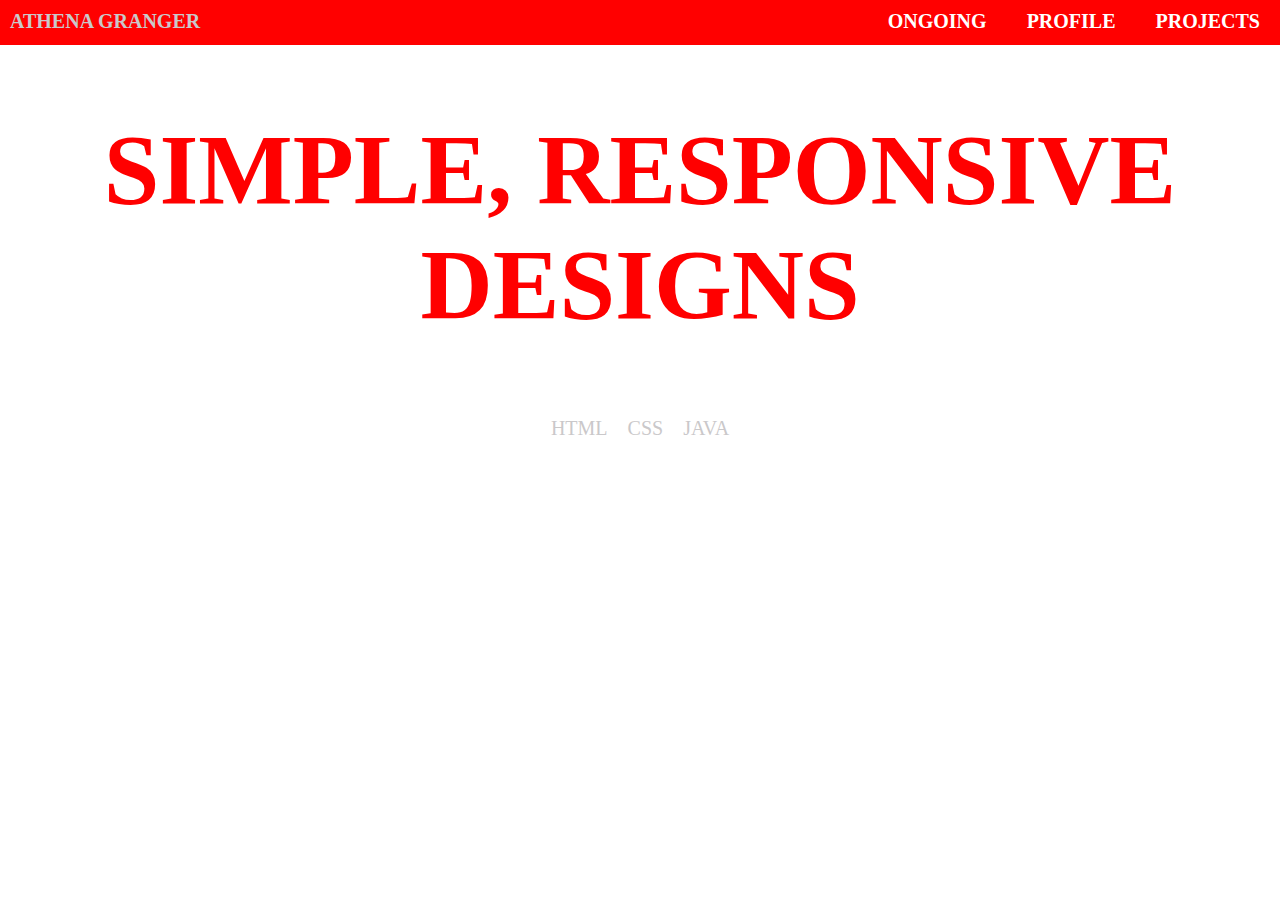
<file: INDEX.html>
<!DOCTYPE html>
<html>
<head>

	<link rel='stylesheet' href='css/style.css'/>
	<script src='javascript/script.js'></script>
	<title> Athena Granger's Portfolio </title>
	
</head>

<body>

<div class="dropdown">
<button onclick="myFunction()" class="dropbtn">ATHENA GRANGER</button>
  <div id="myDropdown" class="dropdown-content">
    <a href="https://www.facebook.com/athenagranger1">FACEBOOK</a>
    <a href="#https://www.linkedin.com/public-profile/settings?trk=prof-edit-edit-public_profile">LINKEDIN</a>
    <a href="athenagranger@outlook.com">EMAIL</a>
  </div>
</div>

<div class="nav">
<ul>
<li><a href="PROJECTS.html">PROJECTS</a></li>
<li><a href="PROFILE.html">PROFILE</a></li>
<li><a href="CURRENT.html">ONGOING</a></li>
</ul>
</div>

<div class="slogan">
<h1>SIMPLE, RESPONSIVE DESIGNS</h1>
</div>

<p>
<div class="skill1">HTML</div>
<div class="skill2">CSS</div>
<div class="skill3"> JAVA </div>
</p>
</div>

</body>
</file>
<file: css/style.css>
body {
	height: 100%;
	margin: 0;
	text-align: center;
	width: 100%;
}

.slogan { 
    font-family: Roboto, 'Roboto Serif', serif; 
    color:red;
	font-size: 50px;
}

.nav {
    font-family: Roboto, 'Roboto Serif', serif; 
    color: white; 
    font-size: 20px; 
    font-weight: bold;
}

.nav { 
    margin-top:0px; 
    height: 45px; 
    background: RED;
}

.nav ul { 
    margin:0; 
    padding:0;
    position: relative;
}

.nav ul li {
    list-style: none; 
}

.nav ul a { 
    text-decoration: none; 
    float: right; 
    display: block; 
    padding: 10px 20px; 
    color: white;
}

.nav ul li a:hover { 
    color: #CAC8CA;
    cursor: pointer;
    -webkit-transition: background-color 1s ease-in-out;
    -moz-transition: background-color 1s ease-in-out;
    -o-transition: background-color 1s ease-in-out;
    transition: color 1s ease-in-out;
        transform: scale(1.1);
}

.slogan:hover {
  color: #CAC8CA;
  cursor: pointer;
  -webkit-transition: background-color 1s ease-in-out;
  -moz-transition: background-color 1s ease-in-out;
  -o-transition: background-color 1s ease-in-out;
  transition: color 1s ease-in-out;
}

.skill1 {
    font-family: Roboto, 'Roboto-Serif', serif; 
    color:#CAC8CA; 
    font-size: 20px;
    display: inline-block;
    padding: 8px;
}

.skill1:hover {
  color: #FF2300;
  cursor: pointer;
  -webkit-transition: background-color 1s ease-in-out;
  -moz-transition: background-color 1s ease-in-out;
  -o-transition: background-color 1s ease-in-out;
  transition: color 1s ease-in-out;
  transform: scale(1.1);
}

.skill2 {
    font-family: Roboto, 'Roboto-Serif', serif; 
    color:#CAC8CA; 
    font-size: 20px;
    display: inline-block;
    padding: 8px;
}

.skill2:hover {
  color: #FF2300;
  cursor: pointer;
  -webkit-transition: background-color 1s ease-in-out;
  -moz-transition: background-color 1s ease-in-out;
  -o-transition: background-color 1s ease-in-out;
  transition: color 1s ease-in-out;
  transform: scale(1.1);
}

.skill3 {
    font-family: Roboto, 'Roboto-Serif', serif; 
    color:#CAC8CA; 
    font-size: 20px;
    display: inline-block;
    padding: 8px;
}

.skill3:hover {
  color: #FF2300;
  cursor: pointer;
  -webkit-transition: background-color 1s ease-in-out;
  -moz-transition: background-color 1s ease-in-out;
  -o-transition: background-color 1s ease-in-out;
  transition: color 1s ease-in-out;
  transform: scale(1.1);
}


.dropdown {
    float: left;
}

.dropbtn {
    font-family: Roboto, 'Roboto Serif', serif; 
    color: white; 
    font-size: 20px; 
    font-weight: bold;
    background:red;
    padding: 10px;
    border: none;
    cursor: pointer;
}

.dropbtn:hover, .dropbtn:focus {
    color: #CAC8CA;
    cursor: pointer;
    -webkit-transition: color 1s ease-in-out;
    -moz-transition: color 1s ease-in-out;
    -o-transition: color 1s ease-in-out;
    transition: color 1s ease-in-out;
}

.dropdown {
    position: relative;
    display: inline-block;
}

.dropdown-content {
    display: none;
    position: absolute;
    font-family: Roboto, 'Roboto-Serif', serif; 
    color:#CAC8CA; 
    font-size: 18px;
    font-weight: bold;
    background-color: transparent;
    min-width: 160px;
    overflow: auto;
}

.dropdown-content a {
    color: #CAC8CA;
    padding: 12px 16px;
    text-decoration: none;
    display: block;
}

.dropdown a:hover {
    color: red;
    -webkit-transition: color 0.4s ease-in-out;
    -moz-transition: color 0.4s ease-in-out;
    -o-transition: color 0.4s ease-in-out;
    transition: color 0.4s ease-in-out;
}

.show {display:block;}
</file>
